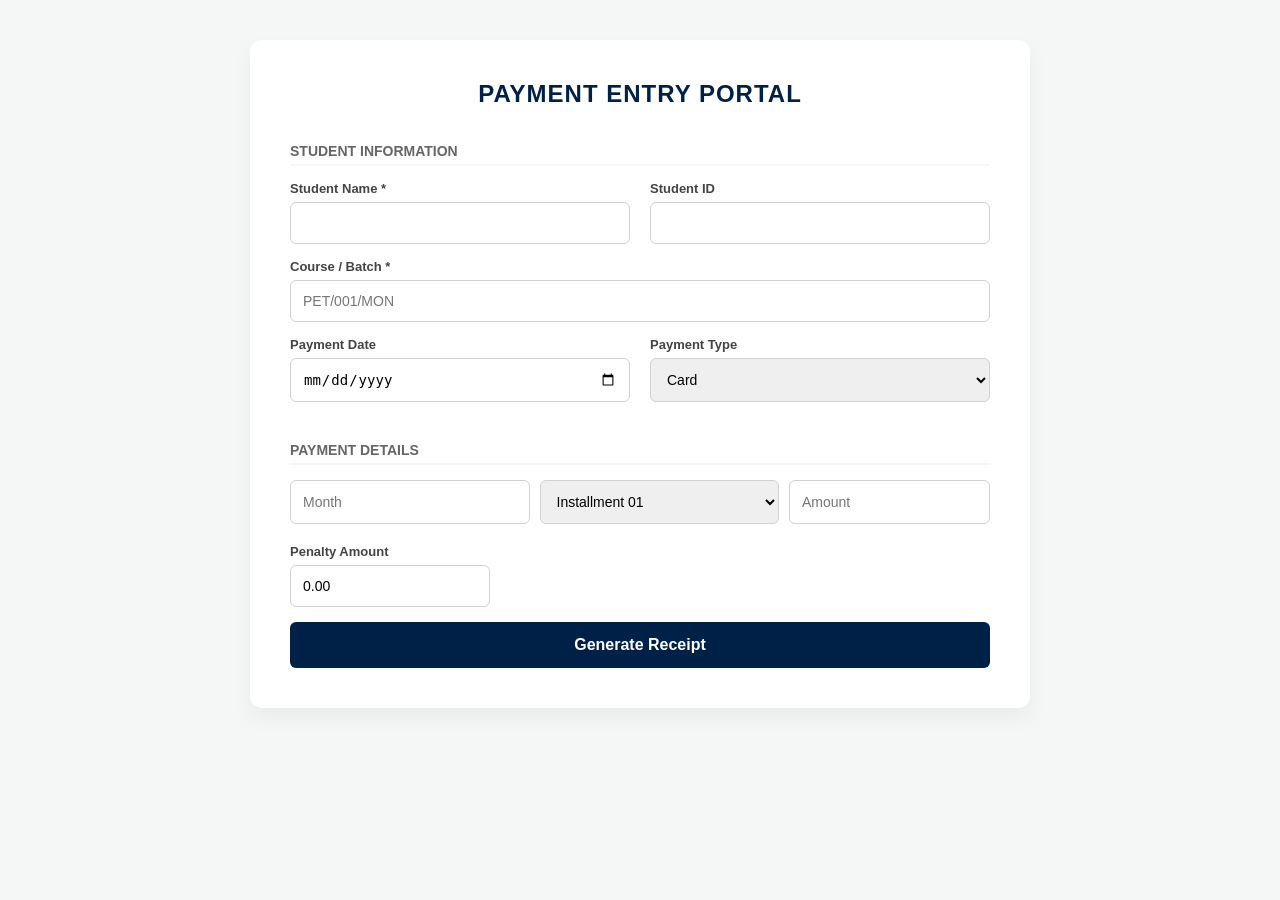
<file: index.html>
<!DOCTYPE html>
<html lang="en">

<head>
    <meta charset="UTF-8">
    <meta name="viewport" content="width=device-width, initial-scale=1.0">
    <title>Payment Entry Form</title>
    <link rel="stylesheet" href="css/index.css">
    <link rel="icon" type="image/x-icon" href="/images/icon.ico">
</head>

<body>
    <div class="form-wrapper">
        <div class="form-header">
            <h2>Payment Entry Portal</h2>
        </div>

        <form id="paymentForm">
            <div class="section-title">Student Information</div>
            <div class="input-grid">
                <div class="input-group">
                    <label>Student Name *</label>
                    <input type="text" id="studentName" required>
                </div>
                <div class="input-group">
                    <label>Student ID</label>
                    <input type="text" id="studentId">
                </div>
            </div>

            <div class="input-group">
                <label>Course / Batch *</label>
                <input type="text" id="batch" placeholder="PET/001/MON" required>
            </div>

            <div class="input-grid">
                <div class="input-group">
                    <label>Payment Date</label>
                    <input type="date" id="paymentDate">
                </div>
                <div class="input-group">
                    <label>Payment Type</label>
                    <select id="paymentType">
                        <option value="Card">Card</option>
                        <option value="Cash">Cash</option>
                        <option value="Bank Transfer">Bank Transfer</option>
                    </select>
                </div>
            </div>

            <div class="section-title">Payment Details</div>
            <div id="paymentRows">
                <div class="payment-row">
                    <input type="text" class="month" placeholder="Month" required>
                    <select class="installment"></select>
                    <input type="number" class="amount" placeholder="Amount" step="0.01" required>
                </div>
            </div>
            <!-- <button type="button" class="btn-secondary" onclick="addRow()" style="margin-top:10px;">+ Click to add more
                months if needed</button> -->

            <div class="input-group" style="margin-top: 20px; max-width: 200px;">
                <label>Penalty Amount</label>
                <input type="number" id="penalty" value="0.00" step="0.01">
            </div>

            <div class="form-footer">
                <button type="submit" class="btn-primary">Generate Receipt</button>
            </div>
        </form>
    </div>

    <script src="script.js"></script>
</body>

</html>
</file>
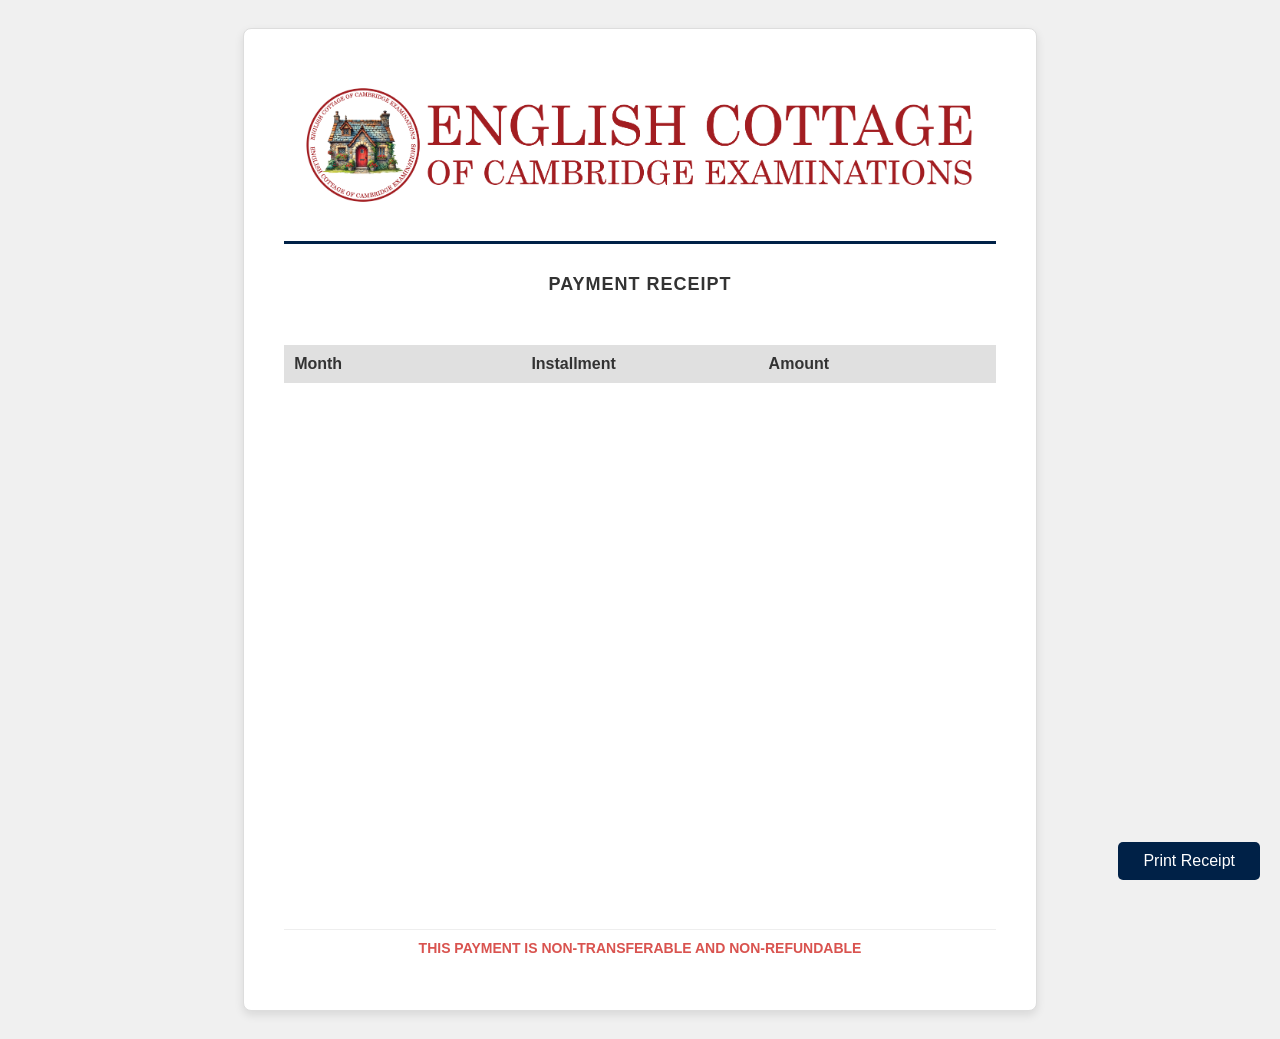
<file: bill.html>
<!DOCTYPE html>
<html lang="en">

<head>
    <meta charset="UTF-8">
    <meta name="viewport" content="width=device-width, initial-scale=1.0">
    <title>Payment Receipt</title>
    <link rel="stylesheet" href="css/bill.css">
    <link rel="icon" type="image/x-icon" href="/images/icon.ico">
</head>

<body>

    <div class="print-button-container no-print">
        <button class="btn-print" onclick="window.print()">Print Receipt</button>
    </div>

    <div class="receipt-container" id="receipt">
        <div class="content-wrapper">
            <div class="header">
                <img src="images/logo2.png" alt="Logo" class="logo">
            </div>

            <h2>PAYMENT RECEIPT</h2>

            <div class="details-grid" id="receipt-details"></div>

            <table class="payment-table">
                <thead>
                    <tr>
                        <th>Month</th>
                        <th>Installment</th>
                        <th>Amount</th>
                    </tr>
                </thead>
                <tbody id="table-body"></tbody>
            </table>

            <div class="totals-section" id="totals"></div>
        </div>

        <p class="footer-note">THIS PAYMENT IS NON-TRANSFERABLE AND NON-REFUNDABLE</p>
    </div>

    <script src="bill.js"></script>
</body>

</html>
</file>
<file: css/index.css>
:root {
    --primary-blue: #002147;
    --accent-red: #8b0000;
    --bg-gray: #f4f7f6;
    --border-color: #d1d1d1;
}

body {
    font-family: 'Inter', -apple-system, sans-serif;
    background-color: var(--bg-gray);
    margin: 0;
    padding: 40px 20px;
    display: flex;
    justify-content: center;
}


.form-wrapper {
    background: white;
    width: 100%;
    max-width: 700px;
    padding: 40px;
    border-radius: 12px;
    box-shadow: 0 10px 25px rgba(0, 0, 0, 0.05);
}

.form-header {
    text-align: center;
    margin-bottom: 35px;
}

.form-header h2 {
    color: var(--primary-blue);
    margin: 0;
    text-transform: uppercase;
    letter-spacing: 1px;
}

.section-title {
    font-size: 14px;
    font-weight: bold;
    color: #666;
    text-transform: uppercase;
    border-bottom: 2px solid var(--bg-gray);
    padding-bottom: 5px;
    margin: 25px 0 15px 0;
}

.input-grid {
    display: grid;
    grid-template-columns: 1fr 1fr;
    gap: 20px;
}

.input-group {
    display: flex;
    flex-direction: column;
    margin-bottom: 15px;
}

label {
    font-size: 13px;
    font-weight: 600;
    margin-bottom: 6px;
    color: #444;
}

input,
select {
    padding: 12px;
    border: 1px solid var(--border-color);
    border-radius: 6px;
    font-size: 14px;
    outline: none;
    transition: border 0.2s;
}

input:focus {
    border-color: var(--primary-blue);
}

.payment-row {
    display: grid;
    grid-template-columns: 2fr 2fr 1fr;
    gap: 10px;
    margin-bottom: 10px;
}

.btn-primary {
    background-color: var(--primary-blue);
    color: white;
    border: none;
    padding: 14px 28px;
    border-radius: 6px;
    font-weight: bold;
    cursor: pointer;
    width: 100%;
    font-size: 16px;
}

.btn-secondary {
    background: none;
    border: 1px dashed var(--primary-blue);
    color: var(--primary-blue);
    padding: 8px;
    width: 100%;
    cursor: pointer;
    border-radius: 6px;
    font-size: 13px;
}

.btn-primary:hover {
    background-color: #003366;
}

/* Existing styles above... */

/* Mobile Responsiveness */
@media screen and (max-width: 600px) {
    .form-wrapper {
        padding: 20px;
        margin: 10px;
        width: auto;
    }

    /* Stack the Name/ID and Date/Type grids */
    .input-grid {
        grid-template-columns: 1fr;
        gap: 10px;
    }

    /* Fix the Payment Details Row */
    .payment-row {
        grid-template-columns: 1fr;
        /* Stack Month, Installment, and Amount vertically */
        gap: 8px;
        padding: 15px;
        border: 1px solid #eee;
        border-radius: 8px;
        margin-bottom: 15px;
        background-color: #fafafa;
    }

    /* Make inputs full width in mobile */
    .payment-row input,
    .payment-row select {
        width: 100%;
        box-sizing: border-box;
        /* Ensures padding doesn't push it out */
    }

    /* Optional: Add labels for clarity in stacked mode */
    .payment-row .month::before {
        content: "Month: ";
        font-size: 12px;
        font-weight: bold;
        display: block;
        margin-bottom: 4px;
    }

    .input-group {
        max-width: 100% !important;
    }

    .form-header h2 {
        font-size: 1.5rem;
    }
}


@media screen and (max-width: 400px) {
    body {
        padding: 5px 5px;
    }
}
</file>
<file: css/bill.css>
body {
    font-family: 'Segoe UI', Tahoma, Geneva, Verdana, sans-serif;
    background-color: #f0f0f0;
    display: flex;
    justify-content: center;
    padding: 20px;
}

.receipt-container {
    background: #fff;
    width: 600px;
    padding: 40px;
    border: 1px solid #ddd;
    border-radius: 8px;
    box-shadow: 0 4px 10px rgba(0, 0, 0, 0.1);
}

.header {
    display: flex;
    align-items: center;
    justify-content: center;
    border-bottom: 3px solid #002147;
    padding-bottom: 20px;

}

.header img {}

.check {
    border: 1px solid red;
}

.logo {
    width: 100%;

}

.college-info h1 {
    color: #002147;
    font-size: 32px;
    margin: 0;
}

.college-info p {
    color: #002147;
    letter-spacing: 2px;
    font-weight: bold;
    margin: 0;
}

h2 {
    text-align: center;
    margin: 30px 0;
    color: #333;
    font-size: 18px;
    letter-spacing: 1px;
}

.details-grid {
    display: grid;
    grid-template-columns: 150px 1fr;
    gap: 10px;
    margin-bottom: 30px;
}

.label {
    font-weight: bold;
    color: #555;
}

.value {
    color: #333;
}

.payment-table {
    width: 100%;
    border-collapse: collapse;
}

.payment-table th {
    background-color: #d1d1d1;
    text-align: left;
    padding: 10px;
}

.payment-table td {
    padding: 10px;
    border-bottom: 1px solid #eee;
}

.totals-section {
    margin-top: 20px;
    margin-left: auto;
    width: 50%;
}

.total-row {
    display: flex;
    justify-content: space-between;
    padding: 5px 0;
}

.total-row.highlight {
    background-color: #d1d1d1;
    font-weight: bold;
    padding: 10px;
}

.footer-note {
    text-align: center;
    color: #d9534f;
    font-weight: bold;
    font-size: 12px;
    margin-top: 50px;
}

/* Container for the key-value pairs */
#receipt-details {
    display: grid;
    grid-template-columns: 160px 1fr;
    /* Fixed width for labels, flexible for values */
    gap: 8px 0;
    /* Vertical spacing between rows */
    margin: 20px 0;
    font-size: 14px;
}

/* Style for the labels (e.g., Student Name:) */
#receipt-details .label {
    font-weight: bold;
    color: #333;
}

/* Style for the values (e.g., U RAVINDI...) */
#receipt-details .value {
    color: #555;
    /* Optional: adds a very faint bottom border to match some bill styles */
    border-bottom: 1px solid #f0f0f0;
}

/* Ensure the detail-row div acts as a fragment for the grid */
.detail-row {
    display: contents;
    /* This is crucial: it makes the children direct grid items */
}

/* Table Styling to match the original */
.payment-table {
    width: 100%;
    border-collapse: collapse;
    margin-top: 20px;
}

.payment-table th {
    background-color: #e0e0e0;
    text-align: left;
    padding: 10px;
    color: #333;
}

.payment-table td {
    padding: 10px;
    border-bottom: 1px solid #eee;
}

/* Totals section alignment */
#totals {
    margin-top: 20px;
    float: right;
    width: 250px;
    /* Adjust based on preference */
}

.total-line {
    display: flex;
    justify-content: space-between;
    padding: 5px 0;
}

.total-line.highlighted {
    background-color: #e0e0e0;
    font-weight: bold;
    padding: 10px 5px;
    margin-top: 5px;
}

@media print {
    body * {
        visibility: hidden;
    }

    #receipt,
    #receipt * {
        visibility: visible;
    }

    #receipt {
        position: absolute;
        left: 0;
        top: 0;
        width: 100%;
        border: none;
        /* Removes borders/shadows for a clean print */
        box-shadow: none;
    }

    .no-print {
        display: none !important;
    }
}

/* Styling for the print button container */
.print-button-container {
    text-align: center;
    margin: 20px 0;
}

.btn-print {
    padding: 10px 25px;
    background-color: #002147;
    color: white;
    border: none;
    border-radius: 5px;
    cursor: pointer;
    font-size: 16px;
    position: fixed;
    bottom: 20px;
    right: 20px;
}

/* A4 Paper Settings */
@media print {
    @page {
        size: A4;
        margin: 10mm;
        /* Standard margin to prevent printer cutting */
    }

    body {
        margin: 0;
        padding: 0;
        background: none;
    }

    .no-print {
        display: none !important;
    }

    .receipt-container {
        width: 100% !important;
        height: 277mm;
        /* Full A4 height minus margins */
        border: none !important;
        box-shadow: none !important;
        padding: 0 !important;
    }
}

/* Receipt Layout */
.receipt-container {
    width: 210mm;
    /* A4 Width */
    min-height: 260mm;
    margin: 0 auto;
    background: white;
    padding: 40px;
    box-sizing: border-box;
    display: flex;
    flex-direction: column;
    /* Allows footer to be pushed down */
    justify-content: space-between;
}

.content-wrapper {
    flex-grow: 1;
    /* Pushes the footer to the very bottom */
}

.header img {
    max-width: 100%;
    /* Prevents logo from overflowing width */
    /* height: auto; */
    display: block;
}

/* Footer Styling */
.footer-note {
    text-align: center;
    color: #d9534f;
    font-weight: bold;
    font-size: 14px;
    margin-top: 20px;
    width: 100%;
    border-top: 1px solid #eee;
    /* Optional line above footer */
    padding-top: 10px;
}

/* Ensure the table doesn't overflow */
.payment-table {
    width: 100%;
    table-layout: fixed;
    /* Prevents table from stretching too wide */
    word-wrap: break-word;
}

@media print {
    body {
        /* This forces the browser to print background colors and images */
        -webkit-print-color-adjust: exact !important;
        print-color-adjust: exact !important;
    }

    /* Reset background colors for specific elements to ensure they trigger */
    .payment-table th {
        background-color: #e0e0e0 !important;
    }

    .total-line.highlighted {
        background-color: #e0e0e0 !important;
    }
}
</file>
